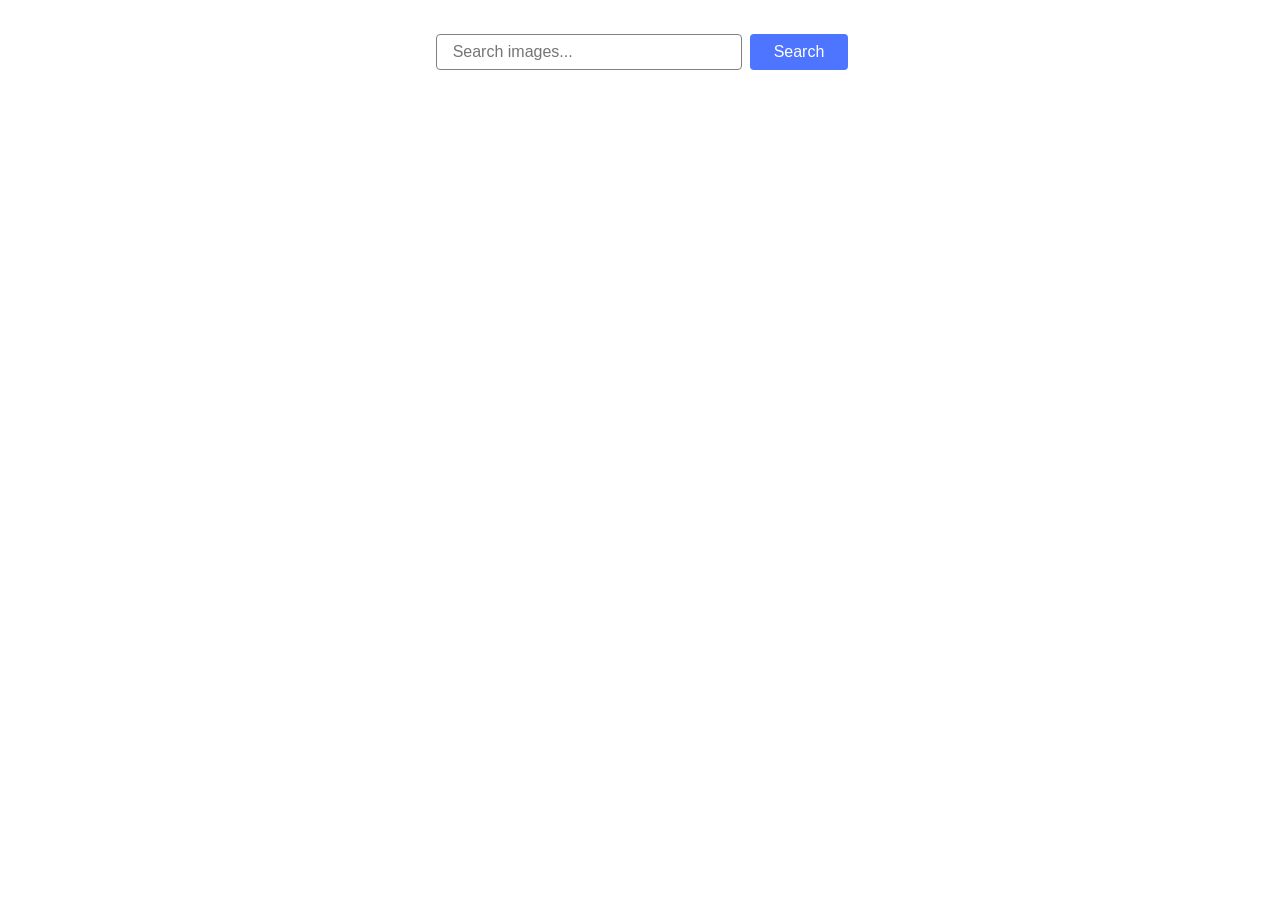
<file: src/index.html>
<!doctype html>
<html lang="en">
  <head>
    <meta charset="UTF-8" />
    <link rel="icon" type="image/svg+xml" href="/favicon.svg" />
    <meta name="viewport" content="width=device-width, initial-scale=1.0" />
    <title>Vanilla App Template</title>
    <link rel="stylesheet" href="./css/styles.css" />
  </head>
  <body>
    <form class="form">
      <label>
        <input
          type="text"
          name="search-text"
          placeholder="Search images..."
          required
        />
      </label>
      <button type="submit">Search</button>
    </form>

    <ul class="gallery"></ul>

    <span class="loader hidden"></span>

    <script type="module" src="./main.js"></script>
  </body>
</html>
</file>
<file: src/css/styles.css>
/**
  |============================
  | include css partials with
  | default @import url()
  |============================
*/
/* Common styles */
@import url('./reset.css');
@import url('./base.css');
</file>
